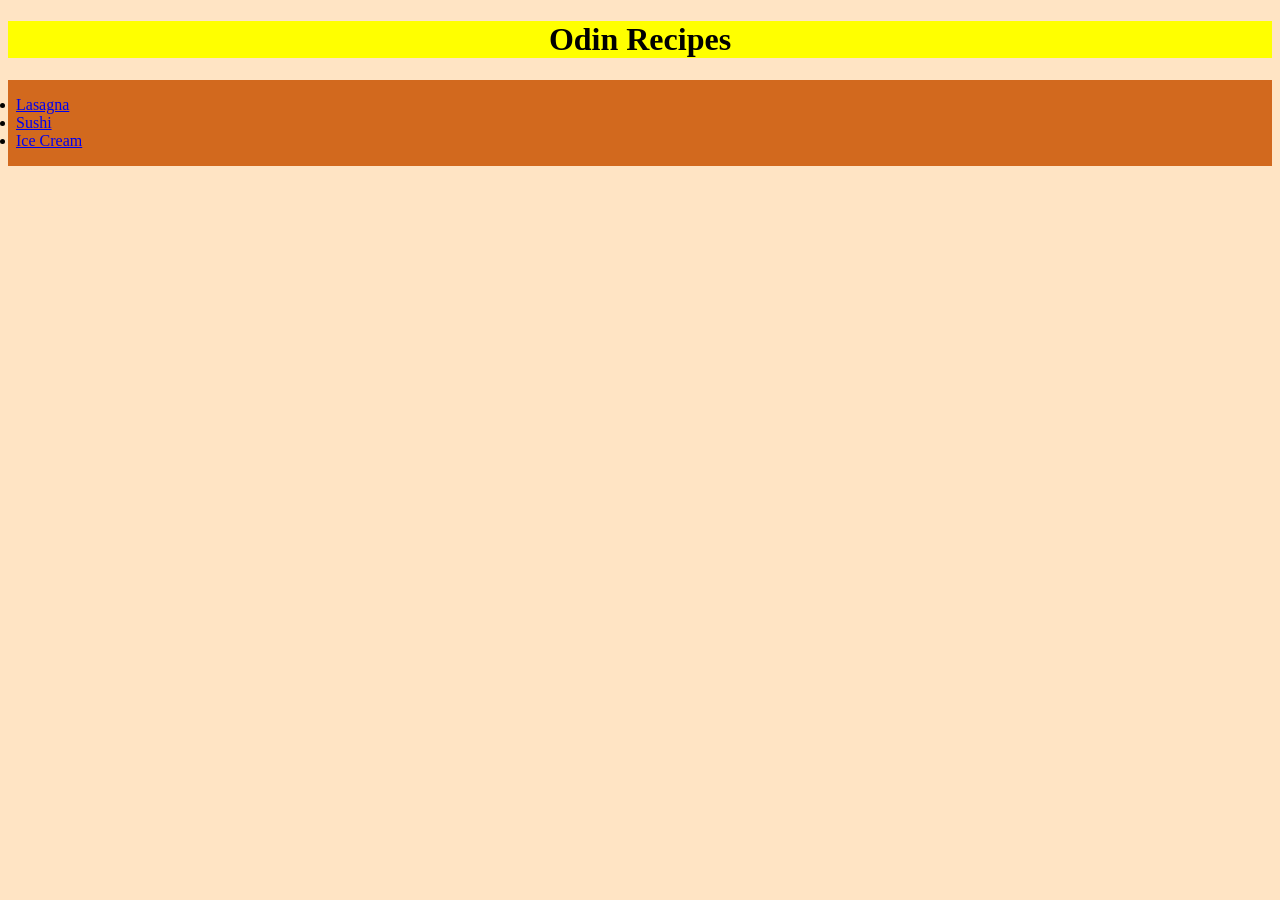
<file: index.html>
<!DOCTYPE html>
<html lang="en">
<head>
    <meta charset="UTF-8">
    <meta name="viewport" content="width=device-width, initial-scale=1.0">
    <title>Document</title>
    <link rel="stylesheet" href="styles.css">
</head>
<body>
    <h1 class="title">Odin Recipes</h1>
    <ul id="recipe-list">
        <li><a href="recipes/lasagna.html">Lasagna</a></li>
        <li><a href="recipes/sushi.html">Sushi</a></li>
        <li><a href="recipes/icecream.html">Ice Cream</a></li>
    </ul>
</body>
</html>
</file>
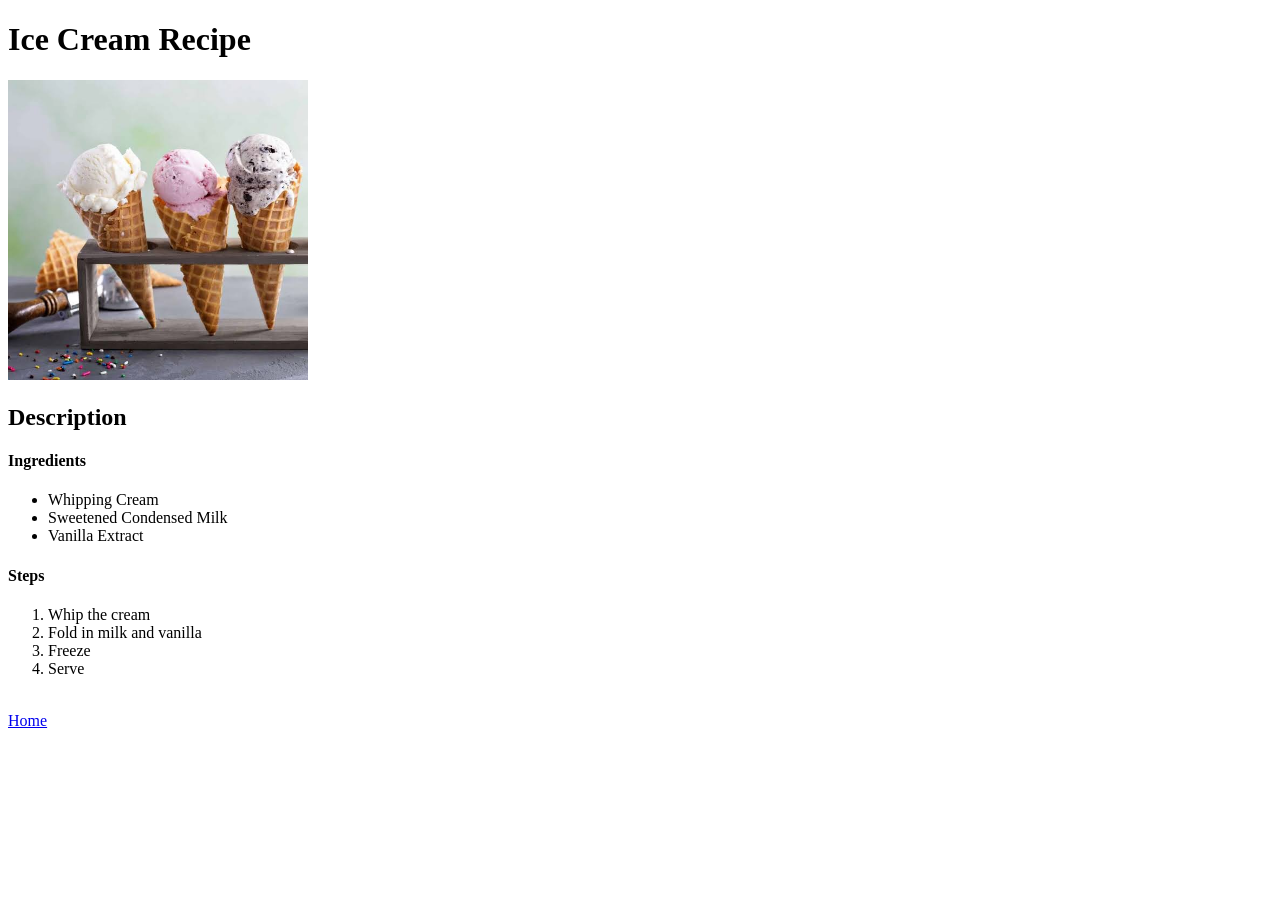
<file: recipes/icecream.html>
<!DOCTYPE html>
<html lang="en">
<head>
    <meta charset="UTF-8">
    <meta name="viewport" content="width=device-width, initial-scale=1.0">
    <title>Document</title>
</head>
<body>
    <h1>Ice Cream Recipe</h1>
    <img src="images/icecream.png" height="300" width="300">
    <h2>Description</h2>
    <h4>Ingredients</h4>
    <ul>
        <li>Whipping Cream</li>
        <li>Sweetened Condensed Milk</li>
        <li>Vanilla Extract</li>
    </ul>
    <h4>Steps</h4>
    <ol>
        <li>Whip the cream</li>
        <li>Fold in milk and vanilla</li>
        <li>Freeze</li>
        <li>Serve</li>
    </ol>
    <br>
    <a href="../index.html">Home</a>
</body>
</html>
</file>
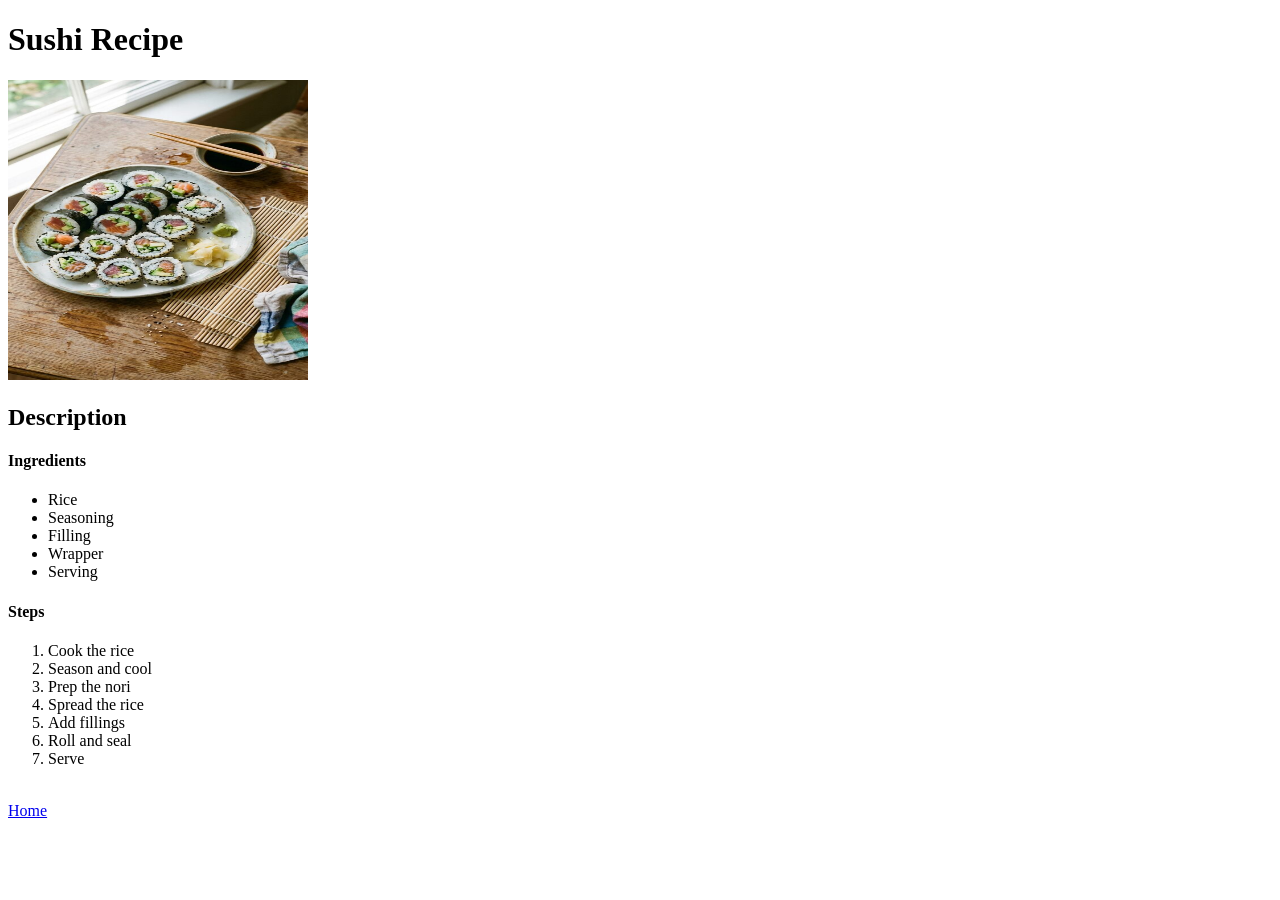
<file: recipes/sushi.html>
<!DOCTYPE html>
<html lang="en">
<head>
    <meta charset="UTF-8">
    <meta name="viewport" content="width=device-width, initial-scale=1.0">
    <title>Document</title>
</head>
<body>
    <h1>Sushi Recipe</h1>
    <img src="images/sushi.png" height="300" width="300">
    <h2>Description</h2>
    <h4>Ingredients</h4>
    <ul>
        <li>Rice</li>
        <li>Seasoning</li>
        <li>Filling</li>
        <li>Wrapper</li>
        <li>Serving</li>
    </ul>
    <h4>Steps</h4>
    <ol>
        <li>Cook the rice</li>
        <li>Season and cool</li>
        <li>Prep the nori</li>
        <li>Spread the rice</li>
        <li>Add fillings</li>
        <li>Roll and seal</li>
        <li>Serve</li>
    </ol>
    <br>
    <a href="../index.html">Home</a>
</body>
</html>
</file>
<file: styles.css>
body {
    background-color: bisque;
}

.title {
    background-color: yellow;
    border-color: burlywood;
    border: 1px;
    text-align: center;
}

#recipe-list {
    background-color: chocolate;
    padding: 16px 8px;
}
</file>
